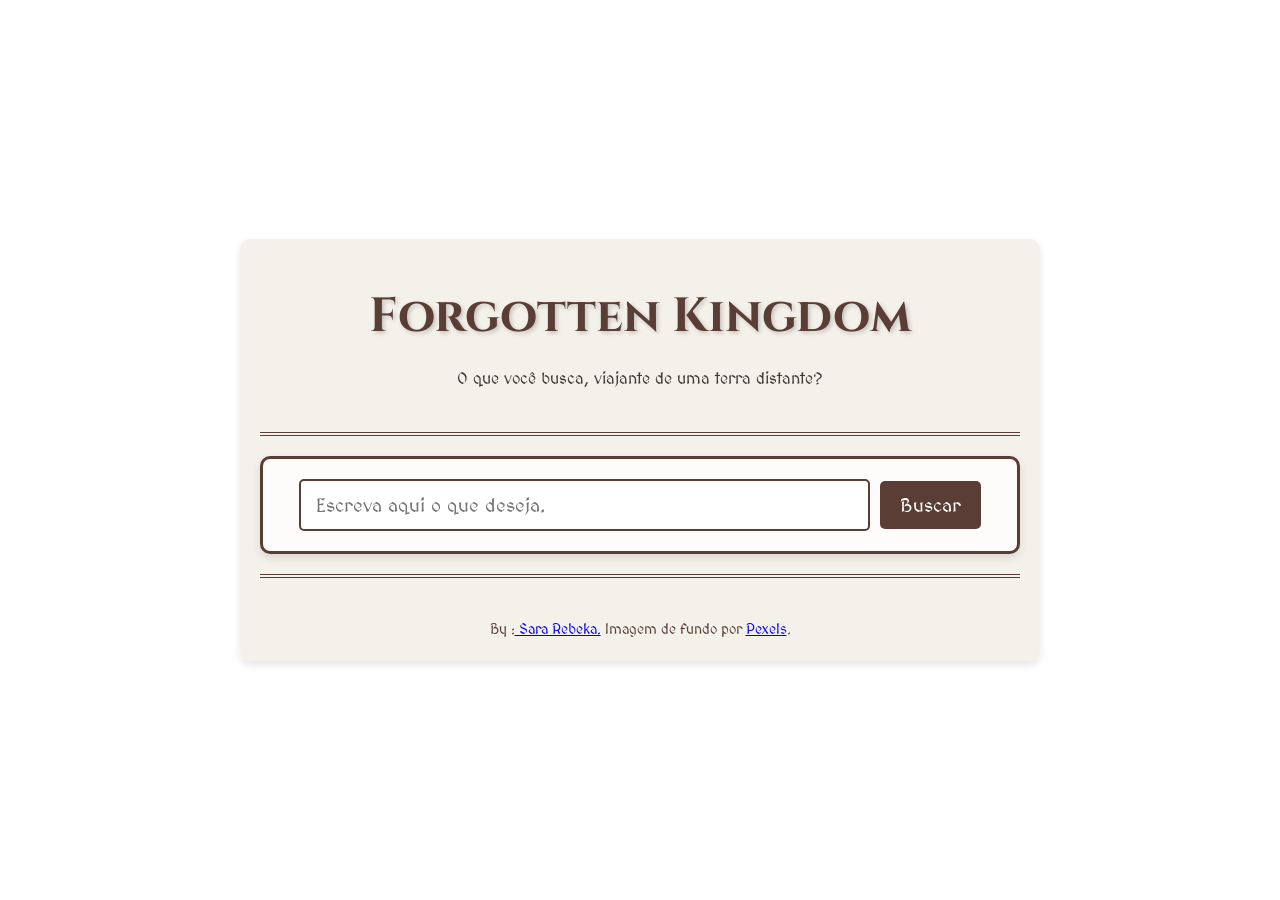
<file: index.html>
<html lang="pt"><head>
  <meta charset="UTF-8">
  <meta name="viewport" content="width=device-width, initial-scale=1">
  <title>Forgotten Kingdom</title>
  <!-- Google Fonts para fontes com estilo antigo -->
  <link href="https://fonts.googleapis.com/css2?family=Cinzel:wght@700&amp;family=MedievalSharp&amp;display=swap" rel="stylesheet">
  <link rel="stylesheet" href="estilos.css" />
  </head>
<body>
  <div class="overlay">
    <header>
      <h1>Forgotten Kingdom</h1>
      <p>O que você busca, viajante de uma terra distante?</p>
    </header>

    <div class="decorative-border"></div>

    <div class="search-box">
      <form action="https://www.google.com/search" method="get" target="_blank">
        <input type="text" name="q" placeholder="Escreva aqui o que deseja.">
        <input type="submit" value="Buscar">
      </form>
    </div>

    <div class="decorative-border"></div>

    <footer>
      <p>By :<a href="https://github.com/SaraRebeka"> Sara Rebeka.</a> Imagem de fundo por <a href="https://www.pexels.com/pt-br/foto/13089555/">Pexels</a>.</p>
    </footer>

  </div>


</body></html>
</file>
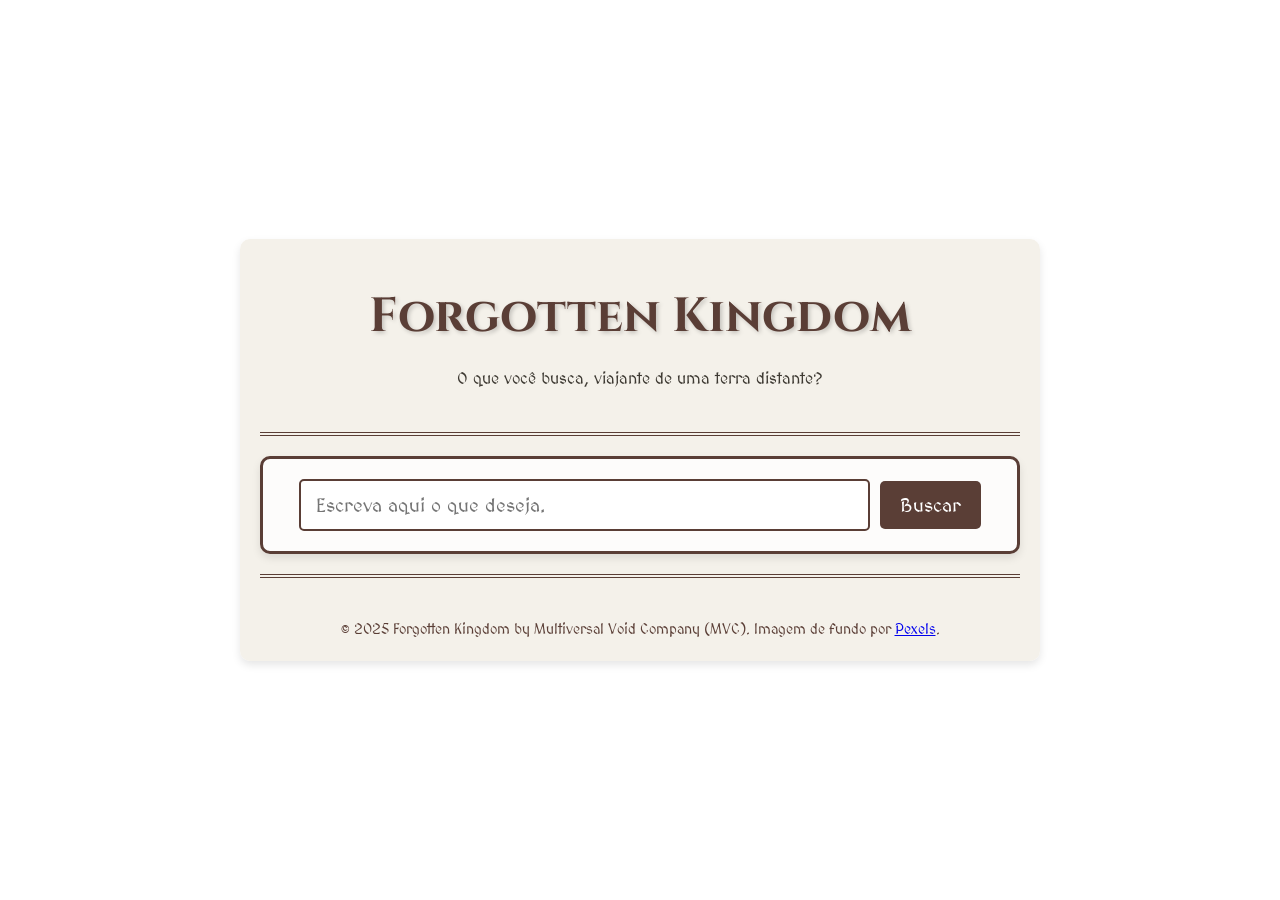
<file: Forgotten Kingdom.html>
<html lang="pt"><head>
  <meta charset="UTF-8">
  <meta name="viewport" content="width=device-width, initial-scale=1">
  <title>Forgotten Kingdom</title>
  <!-- Google Fonts para fontes com estilo antigo -->
  <link href="https://fonts.googleapis.com/css2?family=Cinzel:wght@700&amp;family=MedievalSharp&amp;display=swap" rel="stylesheet">
  <link rel="stylesheet" href="estilos.css" />
  </head>
<body>
  <div class="overlay">
    <header>
      <h1>Forgotten Kingdom</h1>
      <p>O que você busca, viajante de uma terra distante?</p>
    </header>

    <div class="decorative-border"></div>

    <div class="search-box">
      <form action="https://www.google.com/search" method="get" target="_blank">
        <input type="text" name="q" placeholder="Escreva aqui o que deseja.">
        <input type="submit" value="Buscar">
      </form>
    </div>

    <div class="decorative-border"></div>

    <footer>
      <p>© 2025 Forgotten Kingdom by Multiversal Void Company (MVC). Imagem de fundo por <a href="https://www.pexels.com/pt-br/foto/13089555/">Pexels</a>.</p>
    </footer>

  </div>


</body></html>
</file>
<file: estilos.css>
* {
      margin: 0;
      padding: 0;
      box-sizing: border-box;
    }
    body {
      font-family: 'MedievalSharp', cursive;
      background: url('https://images.pexels.com/photos/13089555/pexels-photo-13089555.jpeg') no-repeat center center fixed;
      background-size: cover;
      color: #3e3a33;
      line-height: 1.6;
      display: flex;
      justify-content: center;
      align-items: center;
      min-height: 100vh;
    }
    .overlay {
      background: rgba(244, 241, 233, 0.95);
      padding: 20px;
      width: 100%;
      max-width: 800px;
      display: flex;
      flex-direction: column;
      justify-content: center;
      align-items: center;
      border-radius: 10px;
      box-shadow: 0 4px 8px rgba(0,0,0,0.1);
    }
    header {
      text-align: center;
      padding: 20px 0;
    }
    header h1 {
      font-family: 'Cinzel', serif;
      font-size: 3em;
      margin-bottom: 10px;
      color: #5a3e36;
      text-shadow: 2px 2px 4px rgba(0,0,0,0.2);
    }
    .search-box {
      width: 100%;
      padding: 20px;
      background: rgba(255,255,255,0.8);
      border: 3px solid #5a3e36;
      border-radius: 10px;
      box-shadow: 0 4px 8px rgba(0,0,0,0.1);
      text-align: center;
    }
    .search-box input[type="text"] {
      width: 80%;
      padding: 12px 15px;
      font-size: 1.2em;
      border: 2px solid #5a3e36;
      border-radius: 5px;
      font-family: 'MedievalSharp', cursive;
      margin-right: 5px;
    }
    .search-box input[type="submit"] {
      padding: 12px 20px;
      font-size: 1.2em;
      background: #5a3e36;
      color: #fff;
      border: none;
      border-radius: 5px;
      cursor: pointer;
      font-family: 'MedievalSharp', cursive;
    }
    .decorative-border {
      border-top: 4px double #5a3e36;
      width: 100%;
      margin: 20px 0;
    }
    footer {
      text-align: center;
      margin-top: 20px;
      font-size: 0.9em;
      color: #5a3e36;
    }
</file>
